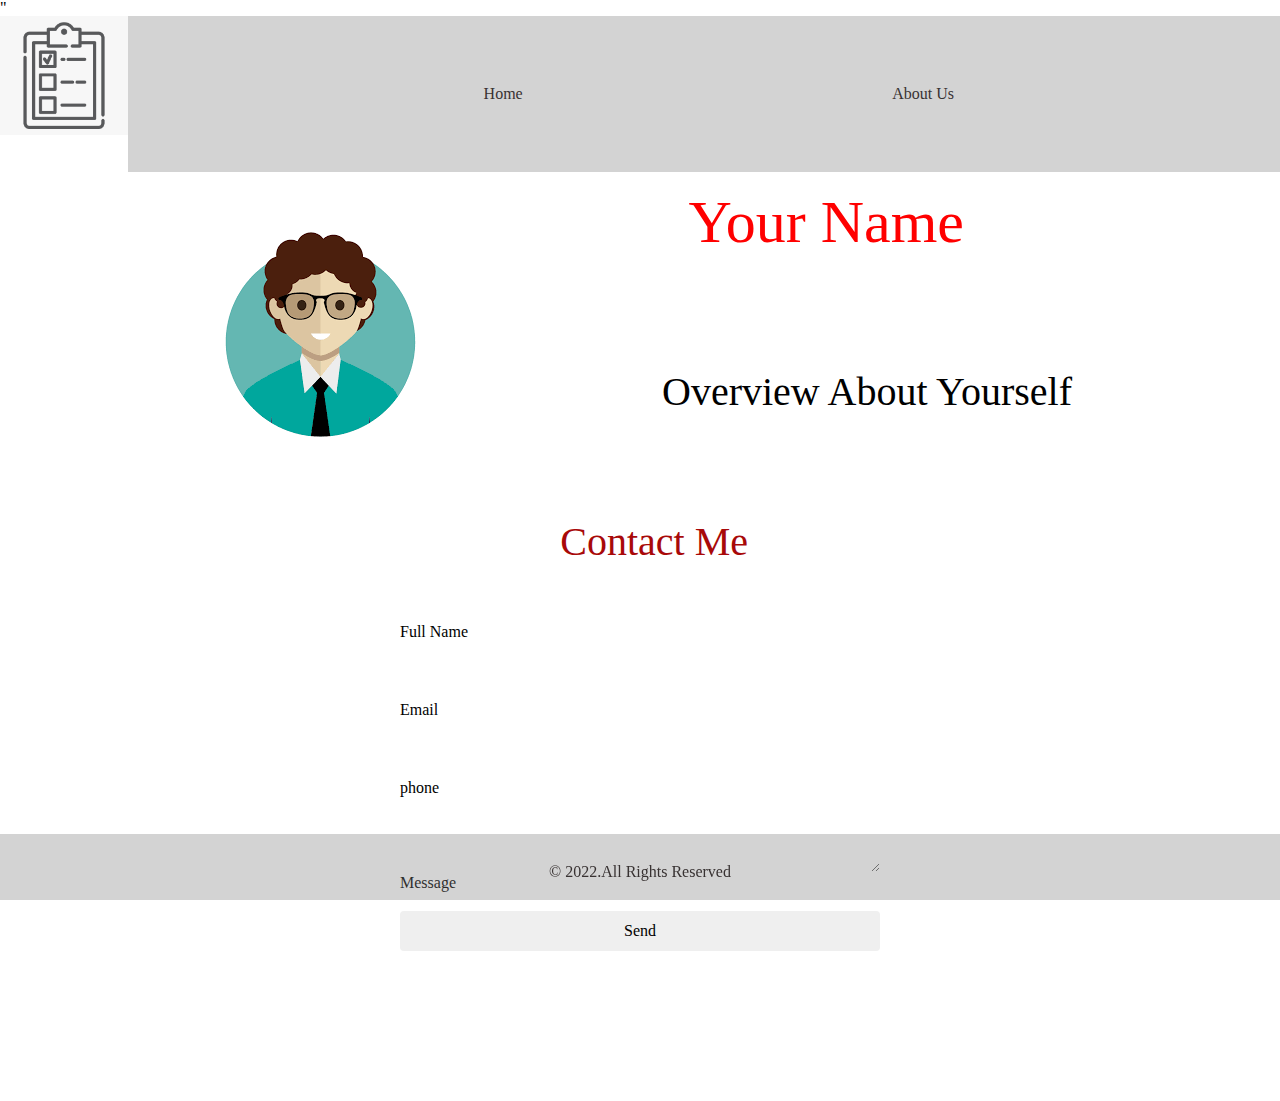
<file: about.html>
<!DOCTYPE html>
<html lang="en">
<head>
    <meta charset="UTF-8">
    <meta http-equiv="X-UA-Compatible" content="IE=edge">
    <meta name="viewport" content="width=device-width, initial-scale=1.0">
    <title>Document</title>
    <link rel="stylesheet" href="./css/style.css">
    <link rel="stylesheet" href="./css/reset.css">
    <link rel="preconnect" href="https://fonts.googleapis.com">
    <link rel="preconnect" href="https://fonts.gstatic.com" crossorigin>
    <link href="https://fonts.googleapis.com/css2?family=Itim&display=swap" rel="stylesheet">"
    
</head>
<body>
    <header>
        <div>
            <img alt="logo" src="/logo.png" >
        </div>
        <nav>
            <ul>
                <li><a href="./index.html"> Home </a> </li>
                <li><a href="./about.html"> About Us </a> </li>
            </ul>
        </nav>
    </header>
    <main>
    
        <section>
            <div style="margin: 100px ;">
                <h1 id="styleName"> Your Name </h1>
                <img id="profil" src="profil.png">
                 
                <p id="overview">Overview About Yourself</p>
                <h2 id="Contact"> Contact Me</h2>
                
            </div>
            <div >
                <form style="margin:150px 400px;"  >
                    
                    
                    <input type="text">
                    <label> Full Name </label>
                    <BR>
                    
                    <input type="email">
                    <label> Email </label>
                    <br>
                    
                    <input type="tel">
                    <label> phone </label>
                    <br>
                    
                    <textarea></textarea>
                    <label> Message </label>
                    <br>
                    <button> Send </button>
                    
                </form>
            </div>
        </section>
        
    </main>
    <footer>
        <div>
            <p>&copy;  2022.All Rights Reserved</p>
        </div>
        <script src="./app.js"> </script>
    </footer>
    
</body>
</html>
</file>
<file: css/style.css>
* {
    font-family: 'Itim' ,cursive
    }
    
    
    
    header {
        width: 100%;
        position:relative;
        top: 0;
        background-color:#8080801a ;
    }
    
    nav {
        float: right;
        width: 90%;
        background-color: #80808059;
    }
    
    
    header div img {
        float:left ;
        width: 10%;
        height: 15%;
        border: 50%;
        margin: 0 0 5px  0 ;
    }
    
    nav ul li {
        display: inline-block;
        padding: 70px 10px;
        margin-left: 30%;
    
    }
    
    a {
        text-decoration: none;
        color: rgb(56, 50, 50);
    }
    
    div h1 {
        padding-top: 20%;
        padding-bottom: 80px;
        font-size: 40px;
        text-align: center;
    }
    
    div table {
       
        padding-top: 100px;
        padding-bottom: 80px;
        
        
        
    }
    
    tr td {
        width:40%;
        font-size: 40px;
        border-radius: 40px;
        border: 1px solid rgb(34, 33, 33);
        text-shadow: #8080801a;
        text-align: center;
    }
    
    tr th {
        border-radius: 20px;
        font-size: 50px;
        border: 1px solid rgb(34, 33, 33); 
        width:40%;
        text-align: center;
        
    }
     
    
    footer {
        background-color: #80808059;
        bottom: 0;
        position: fixed;
        width: 100%;
        
        
       
    }
    
    div p {
        text-align: center;
        margin-top: 30px;
        margin-bottom: 20px;
        color: rgb(56, 50, 50);
    }
    
    i {
        font-size: 10px;
        color: red;
        font-size: 20px;
    }
    
    
    #profil {
       margin: 50px 0 10px 10%;
       float: left;
       
    }
    
    #styleName {
        float: right;
        padding-top: 20px;
        padding-right:20%;
        font-size: 60px;
        color: red;
    
    }
    
    
    #overview {
        float: right;
        padding-top: 10px;
        padding-right: 10%;
        font-size: 40px;
        color:black;
        margin-bottom: 10px;
       
    }
    #Contact {
        color: rgb(168, 9, 9);
        float: right;
        padding-top: 100px;
        padding-right: 40%;
        font-size: 40px;
    }
    
    
    
    
    
    
    
    form input,select,button,textarea {
        margin-top: 20px;
        padding: 12px 20px;
        width: 100%;
        box-sizing: border-box;
        border-radius: 4px;
        
        
    }
</file>
